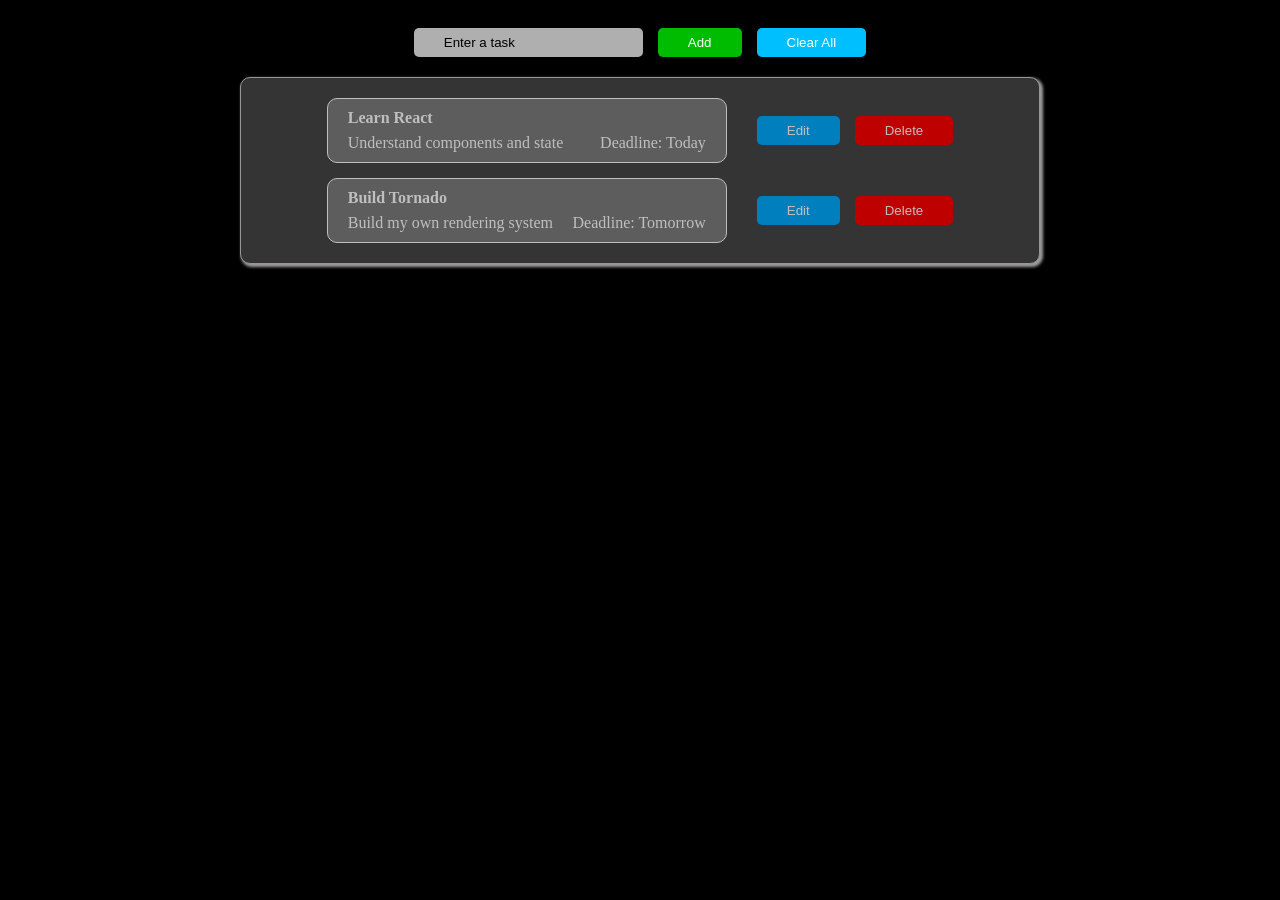
<file: mini_project/index.html>
<!DOCTYPE html>
<html lang="en">

<head>
    <meta charset="UTF-8">

    <link rel="stylesheet" href="styles.css">

    <script src="script.js" defer></script>

    <title>Tornado To-Dos</title>

    <link
        rel="icon"
        type="image/png"
        href="https://img.icons8.com/fluent/1200/microsoft-todo-2019.jpg"
    >
</head>

<body>

    <div class="parentdiv">

        <section>
            <div class="inpdiv">

                <input
                    class="inp"
                    type="text"
                    placeholder="Enter a task"
                    id="todoInput"
                >

                <button class="button" id="add">
                    Add
                </button>

                <button class="button" id="clear">
                    Clear All
                </button>

            </div>
        </section>


  
        <div class="todos">
            <div class="todocontainer" id="todoContainer"></div>
        </div>

    </div>

</body>

</html>
</file>
<file: mini_project/styles.css>
body {
    background-color: black;
    color: white;
}

.parentdiv {
    display: flex;
    flex-direction: column;
    gap: 20px;
    padding: 20px;
    justify-content: center;
    align-items: center;
}

.todos {
    display: flex;
    background-color: rgb(71, 70, 70);
    width: 800px;
    min-height: 100px;
    border-radius: 10px;
    box-shadow: 2px 2px 3px 1px rgb(210, 209, 209);
    border: 1px solid rgb(209, 197, 197);
    box-sizing: border-box;
    justify-content: center;
    align-items: center;
    opacity: 75%;
    padding: 20px;
}

.todocontainer {
    display: flex;
    flex-direction: column;
    width: 100%;
    gap: 15px;
    align-items: center;
}



.todo-wrapper {
    display: flex;
    gap: 30px;
    align-items: center;
}


.todo-card {
    background-color: rgb(125, 124, 124);
    border-radius: 10px;
    width: 400px;
    min-height: 65px;
    border: 1px solid white;

    display: flex;
    flex-direction: column;
    gap: 7px;

    padding: 10px;
    box-sizing: border-box;

    overflow: hidden;
}

.todo-card h1,
.todo-card p,
.todo-card h4 {
    margin: 0;
}



.todo-header {
    padding: 0 10px;
}



.todo-content {
    display: flex;
    justify-content: space-between;
    padding: 0 10px;
    gap: 15px;
}



.buttons {
    display: flex;
    gap: 15px;
}

.button {
    color: white;
    padding: 7px 30px;
    border-radius: 5px;
    border: none;
    cursor: pointer;
}

.button:hover {
    opacity: 0.85;
}



#edit {
    background-color: rgb(0, 170, 255);
}

#delete {
    background-color: rgb(255, 0, 0);
}

#add {
    background-color: rgb(0, 188, 0);
}

#clear {
    background-color: deepskyblue;
}



.inpdiv {
    display: flex;
    gap: 15px;
}

.inp {
    padding: 7px 30px;
    border: none;
    border-radius: 5px;
    background-color: rgb(176, 175, 175);
    color: white;
}

.inp::placeholder {
    color: black;
}

.inp:focus {
    outline: 2px solid #0066cc;
}
</file>
